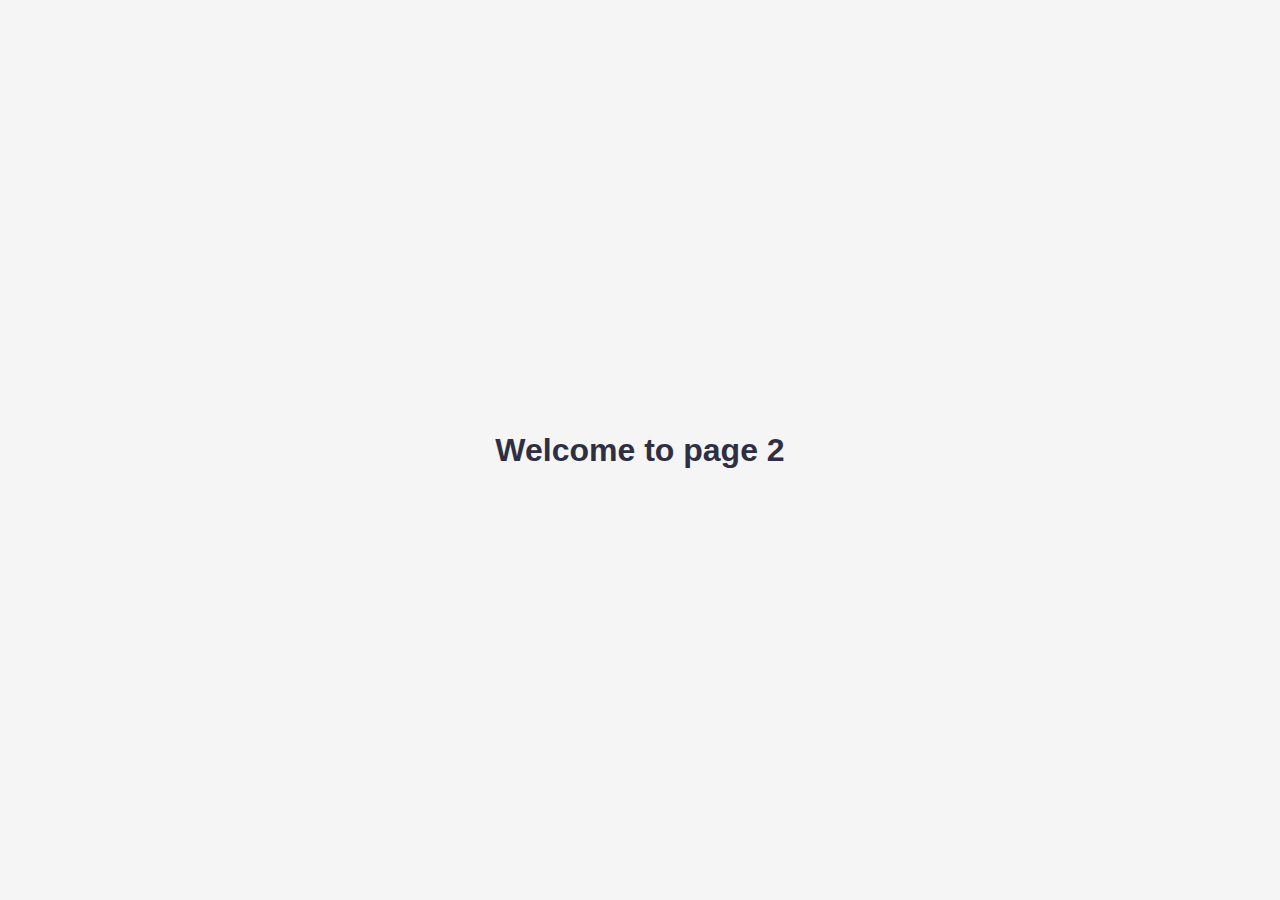
<file: src/page-2.html>
<!DOCTYPE html>
<html lang="en">
  <head>
    <meta charset="UTF-8" />
    <meta http-equiv="X-UA-Compatible" content="IE=edge" />
    <meta name="viewport" content="width=device-width, initial-scale=1.0" />
    <title>Page 2</title>
    <link rel="stylesheet" href="./css/styles.css" />
  </head>
  <body>
    <load
      src="./partials/header.html"
      icon-path="./img/sprite.svg#logo"
      highlight-act="active"
    />

    <main>
      <div class="container">
        <h1 class="main-title">
          <span class="main-title-gradient">Welcome</span> to page 2
        </h1>
        <load src="./partials/back-link.html" />
      </div>
    </main>

    <load src="./partials/footer.html" />
  </body>
</html>
</file>
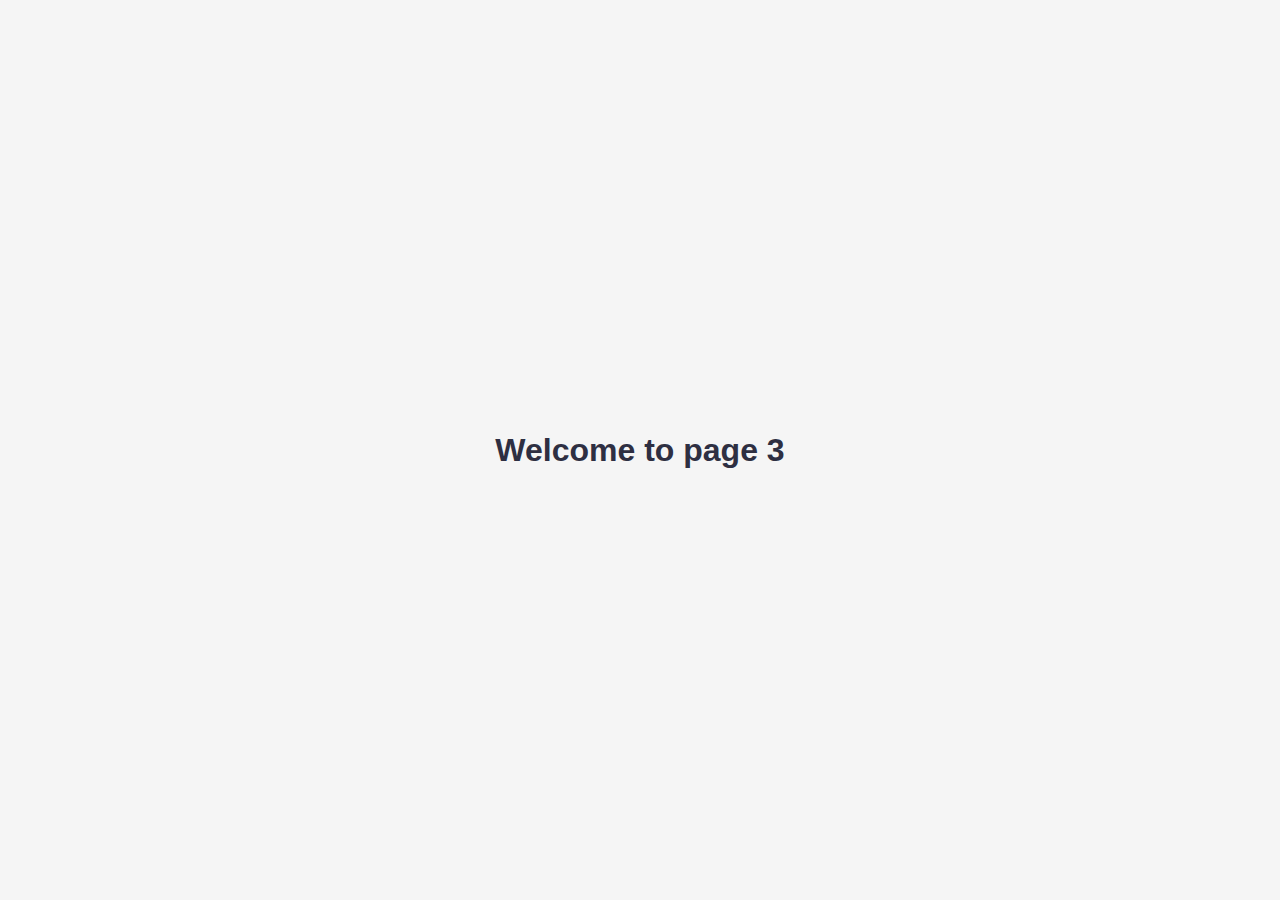
<file: src/page-3.html>
<!DOCTYPE html>
<html lang="en">
  <head>
    <meta charset="UTF-8" />
    <meta http-equiv="X-UA-Compatible" content="IE=edge" />
    <meta name="viewport" content="width=device-width, initial-scale=1.0" />
    <title>Page 3</title>
    <link rel="stylesheet" href="./css/styles.css" />
  </head>
  <body>
    <load
      src="./partials/header.html"
      icon-path="./img/sprite.svg#logo"
      highlight-curr="active"
    />

    <main>
      <div class="container">
        <h1 class="main-title">
          <span class="main-title-gradient">Welcome</span> to page 3
        </h1>
        <load src="./partials/back-link.html" />
      </div>
    </main>

    <load src="./partials/footer.html" />
  </body>
</html>
</file>
<file: src/css/styles.css>
/**
  |============================
  | include css partials with
  | default @import url()
  |============================
*/
/* Common styles */
@import url('./reset.css');
@import url('./base.css');
@import url('./container.css');
@import url('./animations.css');

/* Sections style */
@import url('./1-timer.css');
@import url('./2-snackbar.css');
</file>
